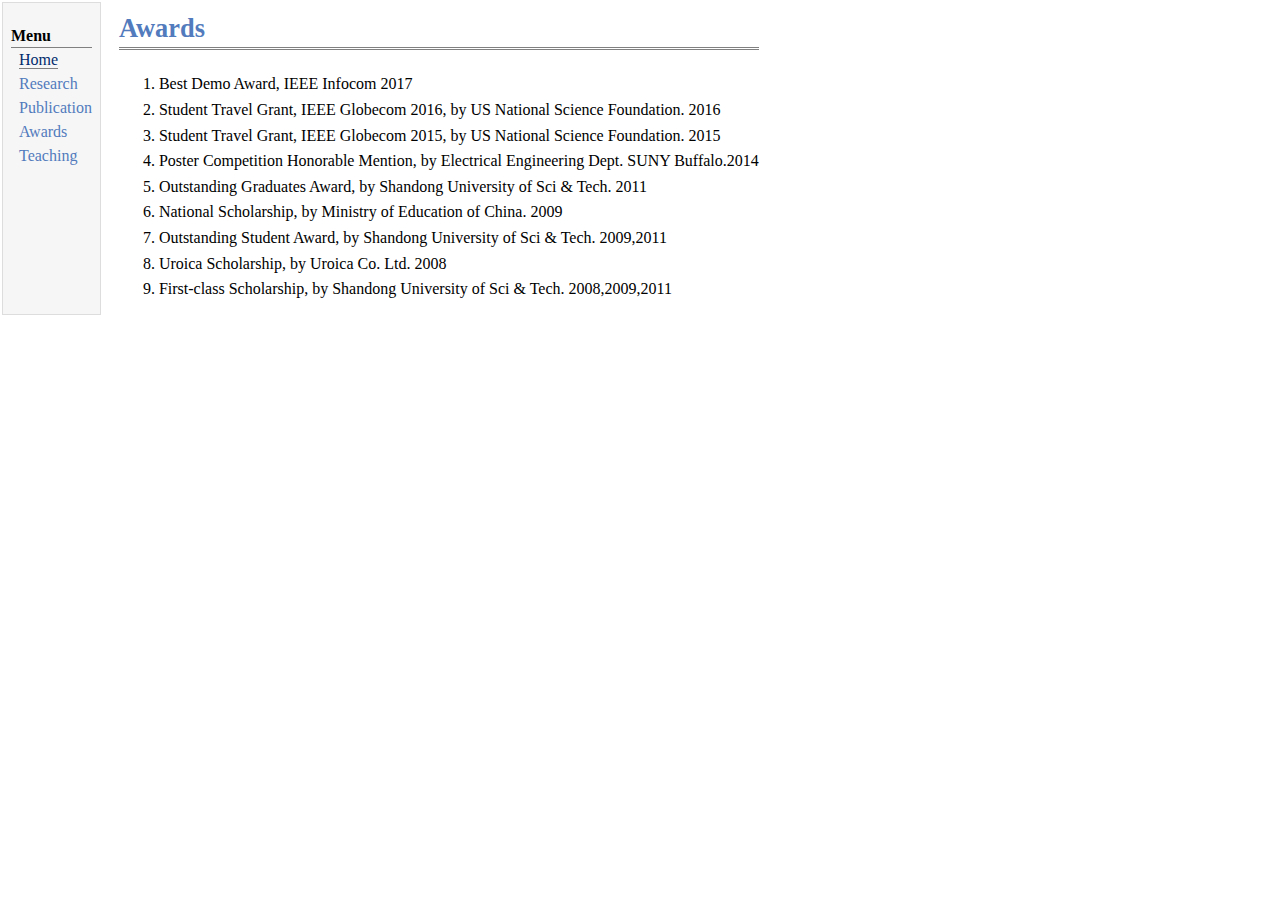
<file: awards.html>
<!DOCTYPE html PUBLIC "-//W3C//DTD XHTML 1.1//EN"
  "http://www.w3.org/TR/xhtml11/DTD/xhtml11.dtd">
<html xmlns="http://www.w3.org/1999/xhtml" xml:lang="en">
<head>
<meta name="generator" content="jemdoc, see http://jemdoc.jaboc.net/" />
<meta http-equiv="Content-Type" content="text/html;charset=utf-8" />
<link rel="stylesheet" href="jemdoc.css" type="text/css" />
<title>Awards</title>
</head>
<body>
<table summary="Table for page layout." id="tlayout">
<tr valign="top">
<td id="layout-menu">
<div class="menu-category">Menu</div>
<div class="menu-item"><a href="index.html" class="current">Home</a></div>
<div class="menu-item"><a href="research.html">Research</a></div>
<div class="menu-item"><a href="publications.html">Publication</a></div>
<div class="menu-item"><a href="awards.html">Awards</a></div>
<div class="menu-item"><a href="teaching.html">Teaching</a></div>
</td>
<td id="layout-content">
<div id="toptitle">
<h1>Awards</h1>
</div>
<ol>
<li><p>Best Demo Award, IEEE Infocom 2017</p>
</li>
<li><p>Student Travel Grant, IEEE Globecom 2016, by US National Science Foundation. 2016</p>
</li>
<li><p>Student Travel Grant, IEEE Globecom 2015, by US National Science Foundation. 2015</p>
</li>
<li><p>Poster Competition Honorable Mention, by Electrical Engineering Dept. SUNY Buffalo.2014</p>
</li>
<li><p>Outstanding Graduates Award,  by Shandong University of Sci &amp; Tech. 2011</p>
</li>
<li><p>National Scholarship,  by Ministry of Education of China. 2009</p>
</li>
<li><p>Outstanding Student Award,  by Shandong University of Sci &amp; Tech. 2009,2011</p>
</li>
<li><p>Uroica Scholarship,  by Uroica Co. Ltd.  2008</p>
</li>
<li><p>First-class Scholarship,  by Shandong University of Sci &amp; Tech. 2008,2009,2011</p>
</li>
</ol>
</td>
</tr>
</table>
</body>
</html>
</file>
<file: jemdoc.css>
/* Default css file for jemdoc. */

table#tlayout {
	border: none;
	border-collapse: separate;
	background: white;
}

body {
	background: white;
	font-family: Georgia, serif;
	padding-bottom: 8px;
	margin: 0;
}

#layout-menu {
	background: #f6f6f6;
	border: 1px solid #dddddd;
	padding-top: 0.5em;
	padding-left: 8px;
	padding-right: 8px;
	font-size: 1.0em;
	width: auto;
	white-space: nowrap;
	text-align: left;
	vertical-align: top;
}

#layout-menu td {
	background: #f4f4f4;
	vertical-align: top;
}

#layout-content {
	padding-top: 0.0em;
	padding-left: 1.0em;
	padding-right: 1.0em;
	border: none;
	background: white;
	text-align: left;
	vertical-align: top;
}

#layout-menu a {
	line-height: 1.5em;
	margin-left: 0.5em;
}

tt {
	background: #ffffdd;
}

pre, tt {
	font-size: 90%;
	font-family: monaco, monospace;
}

a, a > tt {
	color: #224b8d;
	text-decoration: none;
}

a:hover {
	border-bottom: 1px gray dotted;
}

#layout-menu a.current:link, #layout-menu a.current:visited {
	color: #022b6d;
	border-bottom: 1px gray solid;
}
#layout-menu a:link, #layout-menu a:visited, #layout-menu a:hover {
	color: #527bbd;
	text-decoration: none;
}
#layout-menu a:hover {
	text-decoration: none;
}

div.menu-category {
	border-bottom: 1px solid gray;
	margin-top: 0.8em;
	padding-top: 0.2em;
	padding-bottom: 0.1em;
	font-weight: bold;
}

div.menu-item {
	padding-left: 16px;
	text-indent: -16px;
}

div#toptitle {
	padding-bottom: 0.2em;
	margin-bottom: 1.5em;
	border-bottom: 3px double gray;
}

/* Reduce space if we begin the page with a title. */
div#toptitle + h2, div#toptitle + h3 {
	margin-top: -0.7em;
}

div#subtitle {
	margin-top: 0.0em;
	margin-bottom: 0.0em;
	padding-top: 0em;
	padding-bottom: 0.1em;
}

em {
	font-style: italic;
}

strong {
	font-weight: bold;
}


h1, h2, h3 {
	color: #527bbd;
	margin-top: 0.7em;
	margin-bottom: 0.3em;
	padding-bottom: 0.2em;
	line-height: 1.0;
	padding-top: 0.5em;
	border-bottom: 1px solid #aaaaaa;
}

h1 {
	font-size: 165%;
}

h2 {
	padding-top: 0.8em;
	font-size: 125%;
}

h2 + h3 {
	padding-top: 0.2em;
}

h3 {
	font-size: 110%;
	border-bottom: none;
}

p {
	margin-top: 0.0em;
	margin-bottom: 0.8em;
	padding: 0;
	line-height: 1.3;
}

pre {
	padding: 0;
	margin: 0;
}

div#footer {
	font-size: small;
	border-top: 1px solid #c0c0c0;
	padding-top: 0.1em;
	margin-top: 4.0em;
	color: #c0c0c0;
}

div#footer a {
	color: #80a0b0;
}

div#footer-text {
	float: left;
	padding-bottom: 8px;
}

ul, ol, dl {
	margin-top: 0.2em;
	padding-top: 0;
	margin-bottom: 0.8em;
}

dt {
	margin-top: 0.5em;
	margin-bottom: 0;
}

dl {
	margin-left: 20px;
}

dd {
	color: #222222;
}

dd > *:first-child {
	margin-top: 0;
}

ul {
	list-style-position: outside;
	list-style-type: square;
}

p + ul, p + ol {
	margin-top: -0.5em;
}

li ul, li ol {
	margin-top: -0.3em;
}

ol {
	list-style-position: outside;
	list-style-type: decimal;
}

li p, dd p {
	margin-bottom: 0.3em;
}


ol ol {
	list-style-type: lower-alpha;
}

ol ol ol {
	list-style-type: lower-roman;
}

p + div.codeblock {
	margin-top: -0.6em;
}

div.codeblock, div.infoblock {
	margin-right: 0%;
	margin-top: 1.2em;
	margin-bottom: 1.3em;
}

div.blocktitle {
	font-weight: bold;
	color: #cd7b62;
	margin-top: 1.2em;
	margin-bottom: 0.1em;
}

div.blockcontent {
	border: 1px solid silver;
	padding: 0.3em 0.5em;
}

div.infoblock > div.blockcontent {
	background: #ffffee;
}

div.blockcontent p + ul, div.blockcontent p + ol {
	margin-top: 0.4em;
}

div.infoblock p {
	margin-bottom: 0em;
}

div.infoblock li p, div.infoblock dd p {
	margin-bottom: 0.5em;
}

div.infoblock p + p {
	margin-top: 0.8em;
}

div.codeblock > div.blockcontent {
	background: #f6f6f6;
}

span.pycommand {
	color: #000070;
}

span.statement {
	color: #008800;
}
span.builtin {
	color: #000088;
}
span.special {
	color: #990000;
}
span.operator {
	color: #880000;
}
span.error {
	color: #aa0000;
}
span.comment, span.comment > *, span.string, span.string > * {
	color: #606060;
}

@media print {
	#layout-menu {
		display: none;
	}

}

#fwtitle {
	margin: 2px;
}

#fwtitle #toptitle {
	padding-left: 0.5em;
	margin-bottom: 0.5em;
}

#layout-content h1:first-child, #layout-content h2:first-child, #layout-content h3:first-child {
	margin-top: -0.7em;
}

div#toptitle h1, #layout-content div#toptitle h1 {
	margin-bottom: 0.0em;
	padding-bottom: 0.1em;
	padding-top: 0;
	margin-top: 0.5em;
	border-bottom: none;
}

img.eq {
	padding: 0;
	padding-left: 0.1em;
	padding-right: 0.1em;
	margin: 0;
}

img.eqwl {
	padding-left: 2em;
	padding-top: 0.6em;
	padding-bottom: 0.2em;
	margin: 0;
}

table {
	border: 2px solid black;
	border-collapse: collapse;
}

td {
	padding: 2px;
	padding-left: 0.5em;
	padding-right: 0.5em;
	text-align: center;
	border: 1px solid gray;
}

table + table {
	margin-top: 1em;
}

tr.heading {
	font-weight: bold;
	border-bottom: 2px solid black;
}

img {
	border: none;
}

table.imgtable, table.imgtable td {
	border: none;
	text-align: left;
}
</file>
